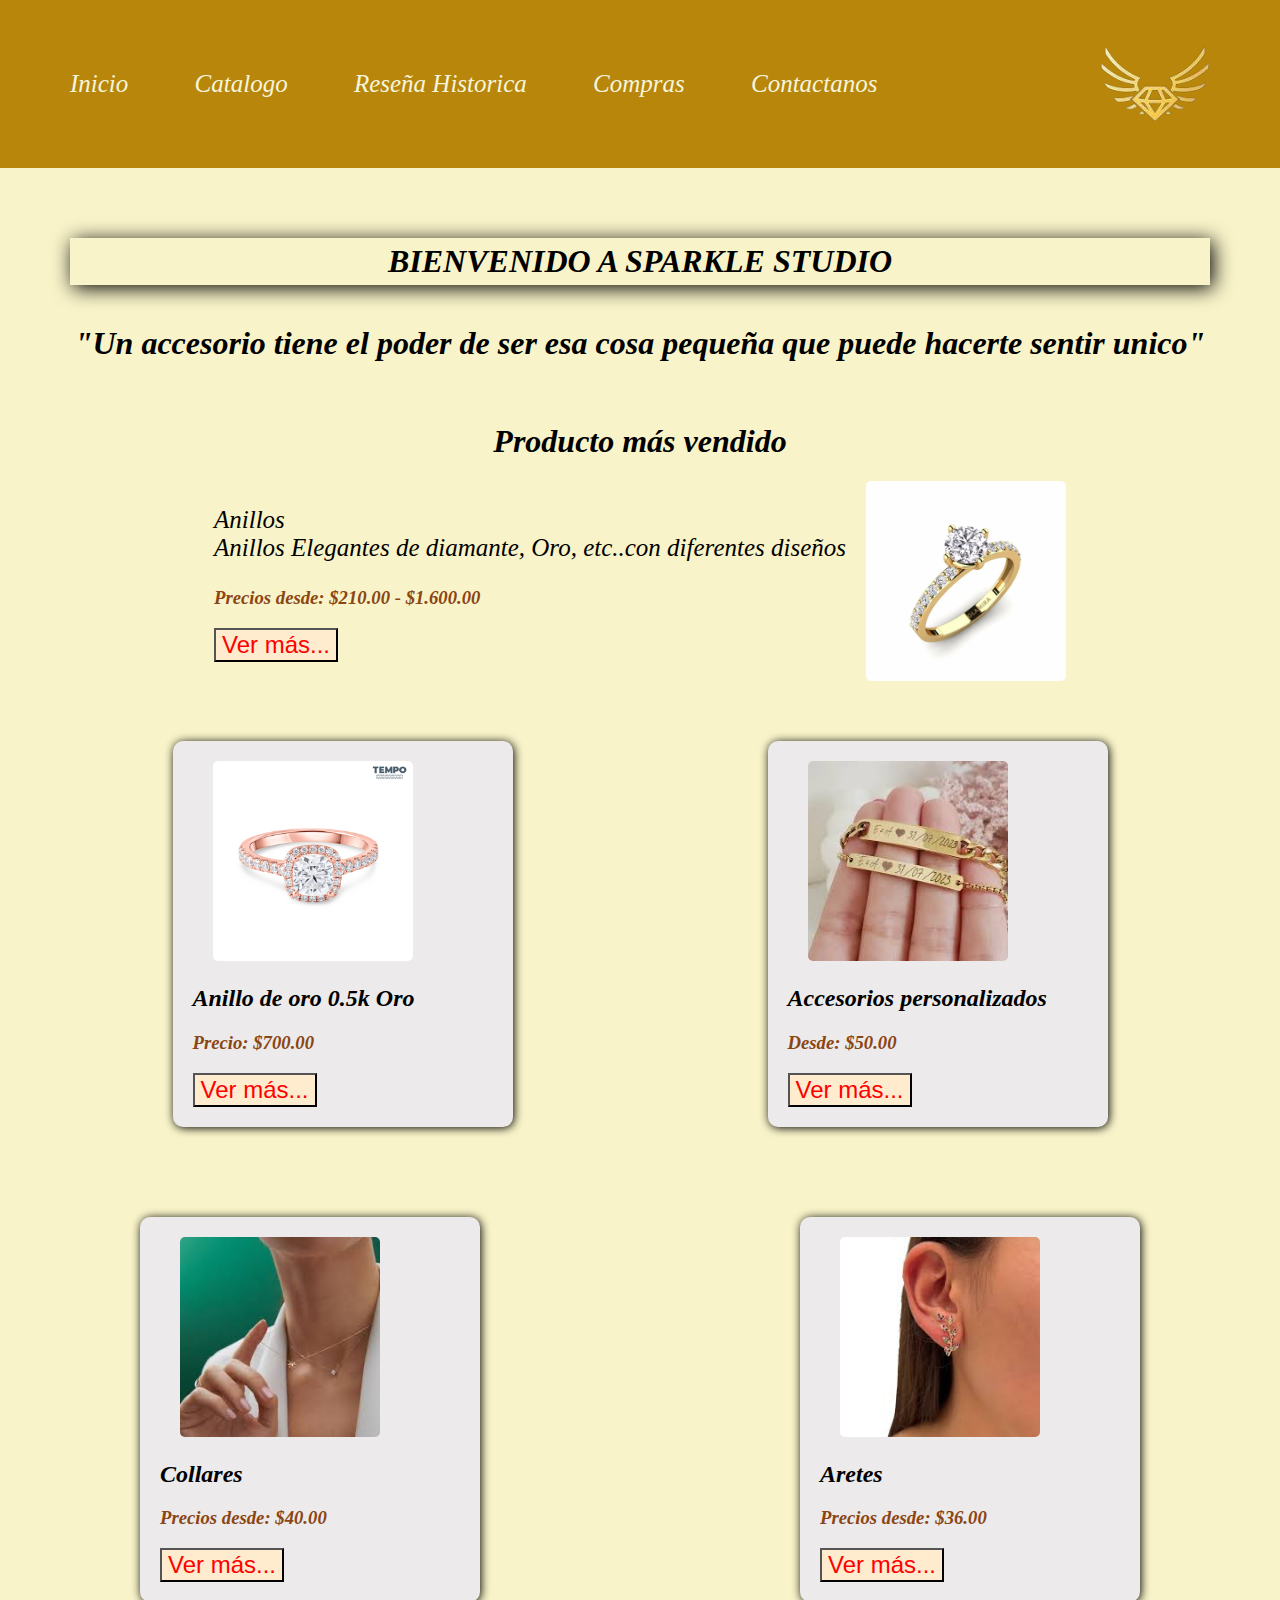
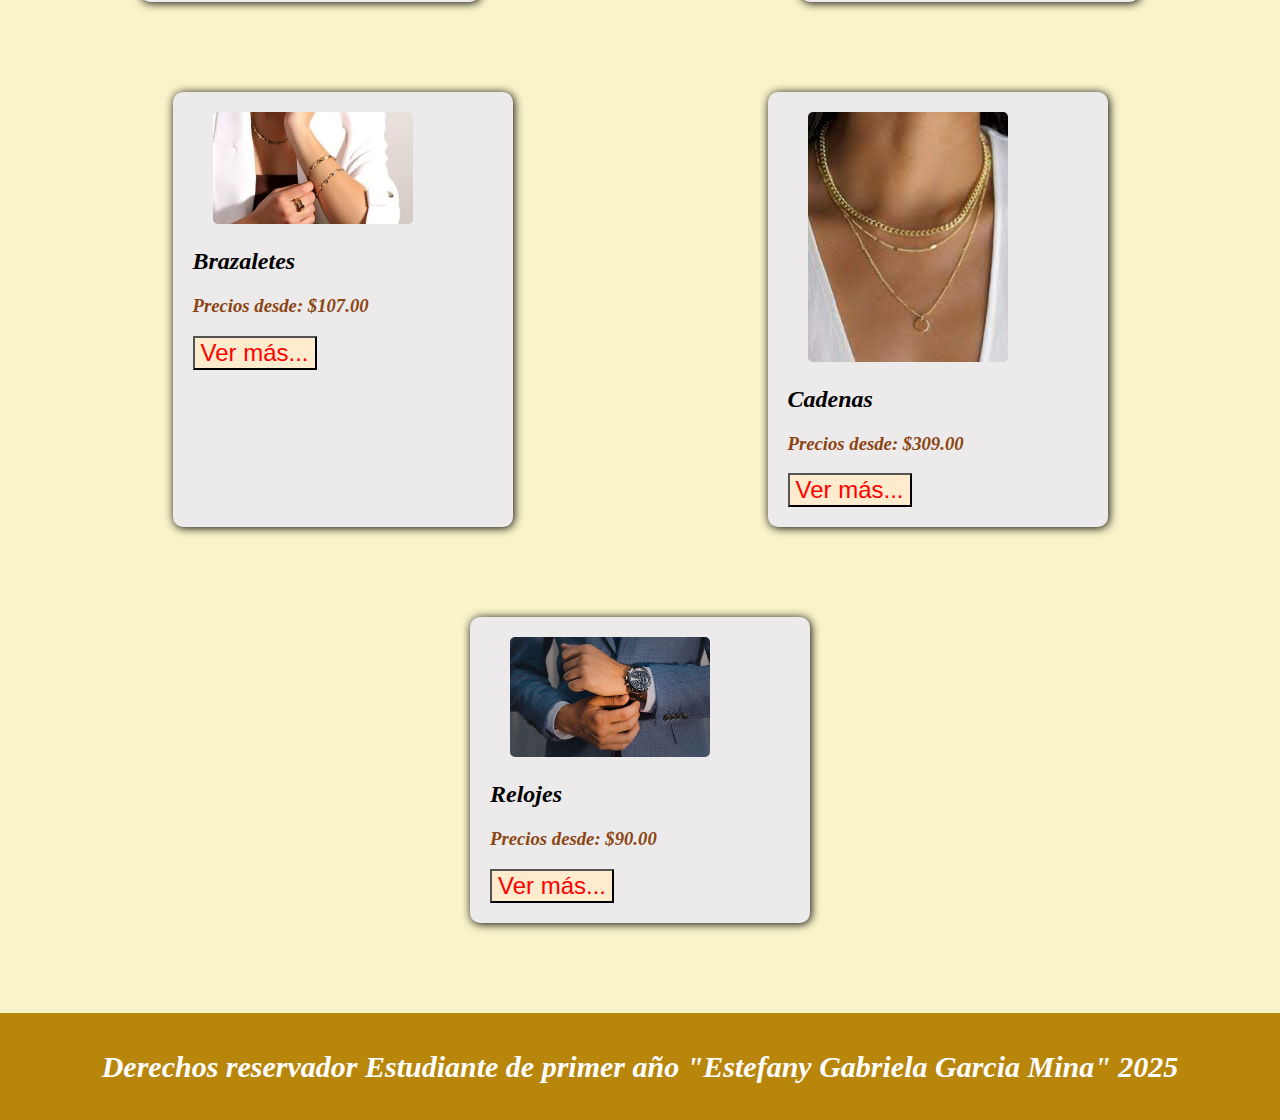
<file: Pag/Index.html>
<!DOCTYPE html>
<html lang="en">
<head>
    <meta charset="UTF-8">
    <meta name="viewport" content="width=device-width, initial-scale=1.0">
    <title>Sparkle Studio</title>
    <link rel="stylesheet" href="../Style/Style.css">
    <link rel="shortcut icon" href="../Img/logo.jpg" type="image/x-icon">
</head>
<body>
    <header>
        <nav>
            <ul>
                <li> <a href="../Pag/Index.html ">Inicio</a> </li>
                <li> <a href="../Pag/catalogo.html "> Catalogo</a> </li>
                <li> <a href="../Pag/reseñahistorica.html"> Reseña Historica</a> </li>
                <li> <a href="#">Compras</a> </li>
                <li> <a href="#">Contactanos</a> </li>
            </ul>
            <img src="../Img/elegant-luxury-diamond-gem-stone-with-wings-for-jewelry-boutique-store-logo-design-vector-removebg-preview.png" alt="Logo">
        </nav>
    </header>
    <main>
        <h1 class="h11">BIENVENIDO A SPARKLE STUDIO</h1>
        <h1> "Un accesorio tiene el poder de ser esa cosa pequeña que puede hacerte sentir unico"</h1>
        <br>
        <h1>Producto más vendido</h1>
        <section>
            <div>
            <p> Anillos<br>
             Anillos Elegantes de diamante, Oro, etc..con diferentes diseños</p>
             
            <h3>Precios desde: $210.00 - $1.600.00</h3>
        <button>
            <a href="#">Ver más...</a>
        </button>
    </div>
        <img src="../Img/yellow.avif" alt="Anillo">
       
        </section>
        <section class="Producto">

            <div class="productos">
                <img src="../Img/DSC_0001-24-2.jpg" alt="anillo">
                <h2>Anillo de oro 0.5k Oro</h2>
                <h3>Precio: $700.00</h3>
                <button>
                        <a href="../Pag/catalogo.html">Ver más...</a> 
                </button>

            </div>
            <div class="productos">
                <img src="../Img/personalizados.jpg" alt="personaizados">
                <h2>Accesorios personalizados</h2>
                <h3>Desde: $50.00</h3>
                <button>
                    <a href="../Pag/catalogo.html">Ver más...</a> 
               </button>

            </div>
            <div class="productos">
                <img src="../Img/collares.jpg" alt="collares">
                <h2>Collares</h2>
                <h3>Precios desde: $40.00</h3>
                <button>
                    <a href="../Pag/catalogo.html">Ver más...</a> 
                 </button>

            </div>
            <br>
            <div class="productos">
                <img src="../Img/aretes.jpg" alt="aretes">
                <h2>Aretes</h2>
                <h3>Precios desde: $36.00</h3>
                <button>
                    <a href="#">Ver más...</a> 
                </button>

            </div>
            <div class="productos">
                <img src="../Img/brazaletes.jpg" alt="brazaletes">
                <h2>Brazaletes</h2>
                <h3>Precios desde: $107.00</h3>
                <button>
                    <a href="../Pag/catalogo.html">Ver más...</a> 
                 </button>

            </div>
            <div class="productos">
                <img src="../Img/cadenas.jpg" alt="cadenas">
                <h2>Cadenas
                </h2>
                <h3>Precios desde: $309.00</h3>
                <button>
                    <a href="../Pag/catalogo.html">Ver más...</a> 
                 </button>

            </div>
            <div class="productos">
                <img src="../Img/relojes.jpg" alt="Relojes">
                <h2>Relojes
                </h2>
                <h3>Precios desde: $90.00</h3>
                <button>
                    <a href="../Pag/catalogo.html">Ver más...</a> 
                 </button>

            </div>


        </section>
    </main>
    <footer>
        <h2>Derechos reservador Estudiante de primer año "Estefany Gabriela Garcia Mina" 2025</h2>
    </footer>
</body>
</html>
</file>
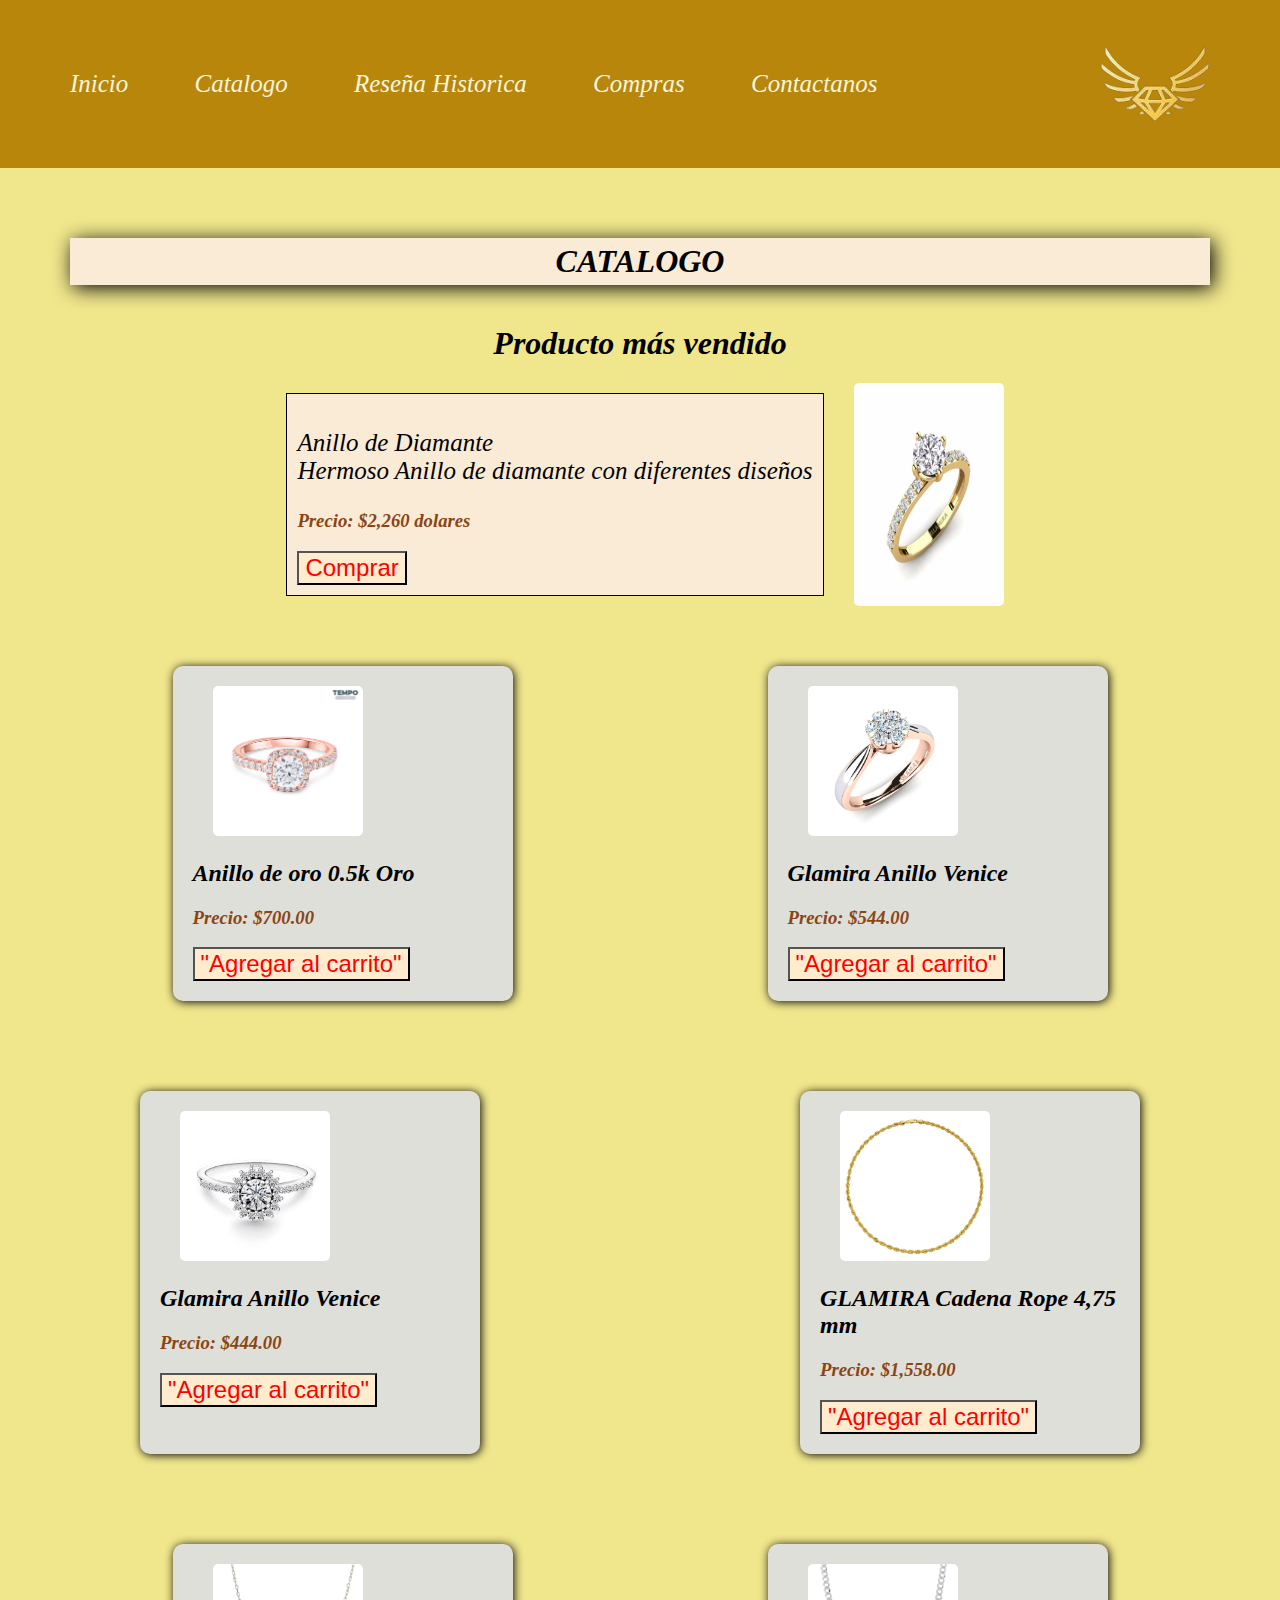
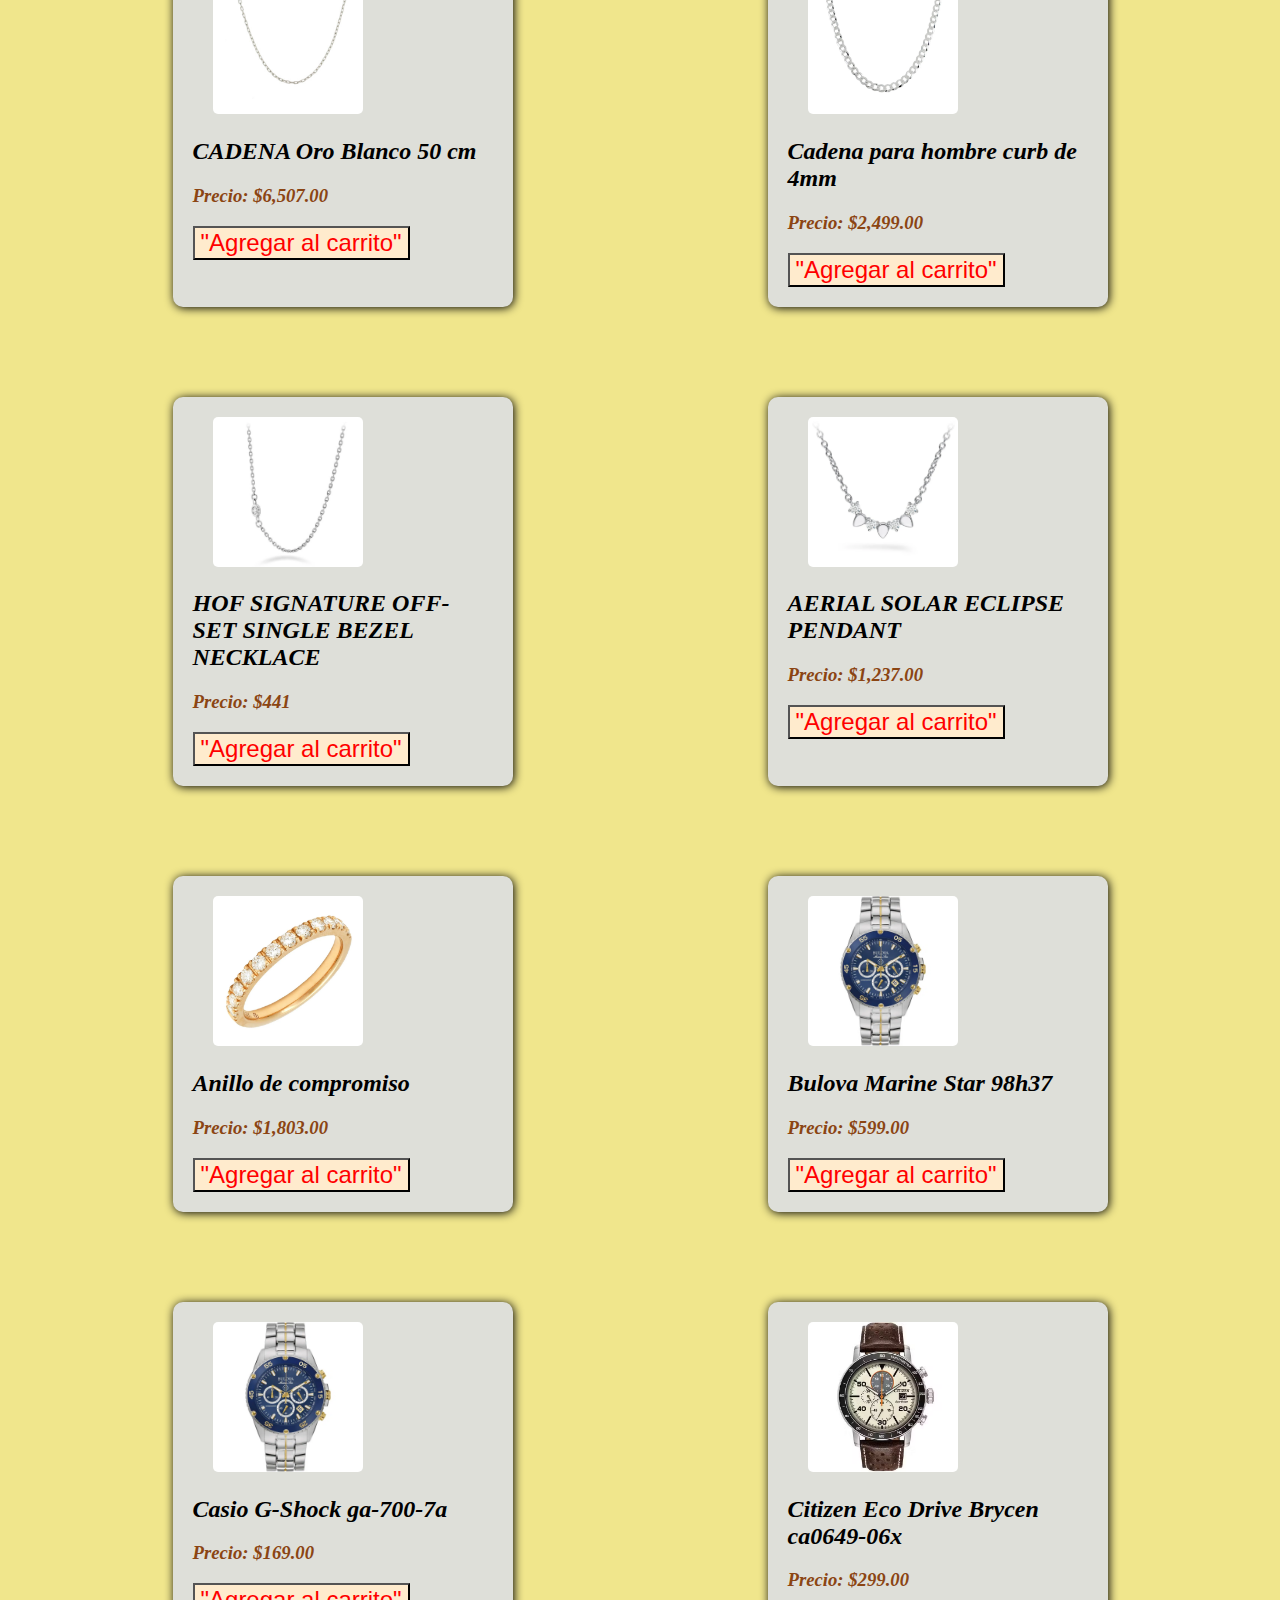
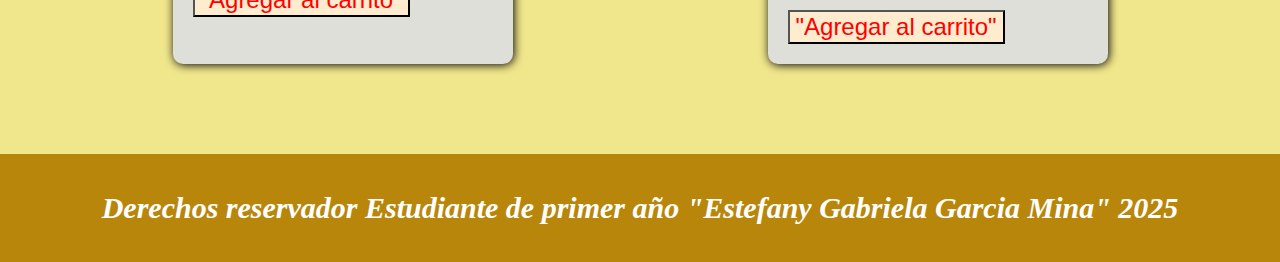
<file: Pag/catalogo.html>
<!DOCTYPE html>
<html lang="en">
<head>
    <meta charset="UTF-8">
    <meta name="viewport" content="width=device-width, initial-scale=1.0">
    <title>Document</title>
    <title>catalogo</title>
    <link rel="stylesheet" href="../Style/StyleC.css">
    <link rel="shortcut icon" href="../Img/logo.jpg" type="image/x-icon">
</head>
<body>
    <header>
        <nav>
            <ul>
                <li> <a href="../index.html ">Inicio</a> </li>
                <li> <a href="../Pag/catalogo.html "> Catalogo</a> </li>
                <li> <a href="../Pag/reseñahistorica.html"> Reseña Historica</a> </li>
                <li> <a href="#">Compras</a> </li>
                <li> <a href="#">Contactanos</a> </li>
            </ul>
            <img src="../Img/elegant-luxury-diamond-gem-stone-with-wings-for-jewelry-boutique-store-logo-design-vector-removebg-preview.png" alt="Logo">
        </nav>
    </header>
    <main>
        <h1 class="h11"> CATALOGO </h1>
        <h1>Producto más vendido</h1>
        <section>
            <div class="diiv">
            <p> Anillo de Diamante <br>
            Hermoso Anillo de diamante con diferentes diseños</p>
             
            <h3>Precio: $2,260 dolares</h3>
        <button>
            <a href="../Pag/catalogo.html">Comprar</a>
        </button>
    </div>
        <img src="../Img/yellow.avif" alt="Anillo">
       
        </section>
        <section class="Producto">

            <div class="productos">
                <img src="../Img/DSC_0001-24-2.jpg" alt="anillo">
                <h2>Anillo de oro 0.5k Oro</h2>
                <h3>Precio: $700.00</h3>
                <button>
                    <a href="#">"Agregar al carrito"</a> 
                 </button>

            </div>
            <div class="productos">
                <img src="../Img/red_white.webp" alt="anillo">
                <h2>Glamira Anillo Venice</h2>
                <h3>Precio: $544.00</h3>
                <button>
                    <a href="#">"Agregar al carrito"</a> 
                 </button>
            </div>
            <div class="productos">
                <img src="../Img/images.jpg" alt="anillo">
                <h2>Glamira Anillo Venice</h2>
                <h3>Precio: $444.00</h3>
                <button>
                    <a href="#">"Agregar al carrito"</a> 
                 </button>
            </div>
            <br>
            <div class="productos">
                <img src="../Img/cadena.webp" alt="cadena">
                <h2>GLAMIRA Cadena Rope 4,75 mm</h2>
                <h3>Precio: $1,558.00</h3>
                <button>
                    <a href="#">"Agregar al carrito"</a> 
                 </button>
            </div>
            <div class="productos">
                <img src="../Img/cd685-50-400x400.jpg" alt="cadena">
                <h2>CADENA Oro Blanco 50 cm</h2>
                <h3>Precio: $6,507.00</h3>
                <button>
                    <a href="#">"Agregar al carrito"</a> 
                 </button>
            </div>
            <div class="productos">
                <img src="../Img/CadenaCurb4mm.webp" alt="cadena">
                <h2>Cadena para hombre curb de 4mm
                </h2>
                <h3>Precio: $2,499.00</h3>
                <button>
                    <a href="#">"Agregar al carrito"</a> 
                 </button>
            </div>

            <div class="productos">
                <img src="../Img/hof.webp" alt="cadena">
                <h2>HOF SIGNATURE OFF-SET SINGLE BEZEL NECKLACE
                </h2>
                <h3>Precio: $441</h3>
                <button>
                    <a href="#">"Agregar al carrito"</a> 
                 </button>
            </div>

            <div class="productos">
                <img src="../Img/aerial.webp" alt="aerial">
                <h2>AERIAL SOLAR ECLIPSE PENDANT
                </h2>
                <h3>Precio: $1,237.00</h3>
                <button>
                    <a href="#">"Agregar al carrito"</a> 
                 </button>
            </div>
            <div class="productos">
                <img src="../Img/4s69dby.webp" alt="aerial">
                <h2> Anillo  de compromiso  </h2>
                <h3>Precio: $1,803.00</h3>
                <button>
                    <a href="#">"Agregar al carrito"</a> 
                 </button>
            </div>
            <div class="productos">
                <img src="../Img/bulova-98h37-imagen-768x768.png.webp" alt="bulova">
                <h2> Bulova Marine Star 98h37
                </h2>
                <h3>Precio: $599.00</h3>
                <button>
                    <a href="#">"Agregar al carrito"</a> 
                 </button>
            </div>

            <div class="productos">
                <img src="../Img/bulova-98h37-imagen-768x768.png.webp" alt="bulova">
                <h2> Casio G-Shock ga-700-7a
                </h2>
                <h3>Precio: $169.00</h3>
                <button>
                    <a href="#">"Agregar al carrito"</a> 
                 </button>
            </div>
            <div class="productos">
                <img src="../Img/citizen.avif" alt="citizen">
                <h2> Citizen Eco Drive Brycen ca0649-06x  </h2>
                <h3>Precio: $299.00</h3>
                <button>
                    <a href="#">"Agregar al carrito"</a> 
                 </button>
            </div>


        </section>
    </main>
    <footer>
        <h2>Derechos reservador Estudiante de primer año "Estefany Gabriela Garcia Mina" 2025</h2>
    </footer>
</body>
</html>
</file>
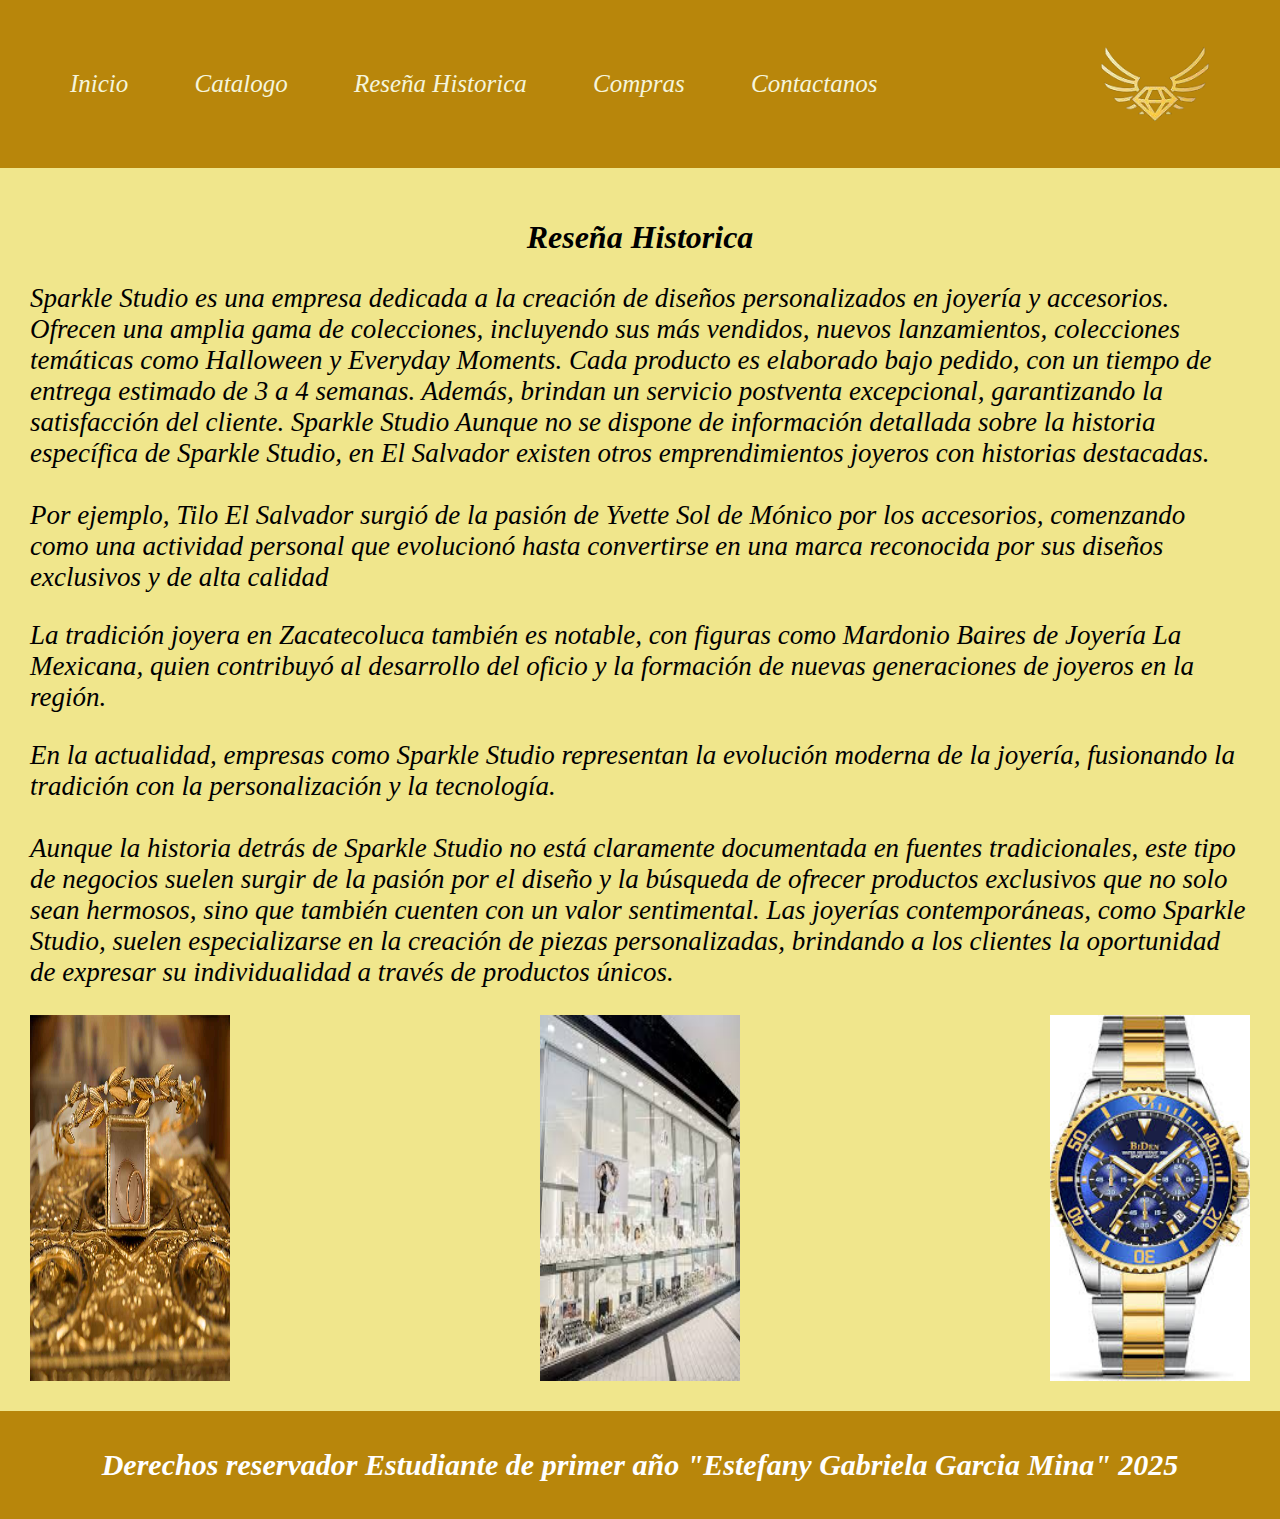
<file: Pag/reseñahistorica.html>
<!DOCTYPE html>
<html lang="en">
<head>
    <meta charset="UTF-8">
    <meta name="viewport" content="width=device-width, initial-scale=1.0">
    <title>Document</title>
    <link rel="stylesheet" href="../Style/StyleR.css">
    <link rel="shortcut icon" href="../Img/logo.jpg" type="image/x-icon">
</head>
<body>
    <header>
        <nav>
            <ul>
                <li> <a href="../index.html">Inicio</a> </li>
                <li> <a href="../Pag/catalogo.html "> Catalogo</a> </li>
                <li> <a href="../Pag/reseñahistorica.html"> Reseña Historica</a> </li>
                <li> <a href="#">Compras</a> </li>
                <li> <a href="#">Contactanos</a> </li>
            </ul>
            <img src="../Img/elegant-luxury-diamond-gem-stone-with-wings-for-jewelry-boutique-store-logo-design-vector-removebg-preview.png" alt="Logo">
        </nav>
    </header>
<main>
    <h1>Reseña Historica</h1>
    <p> Sparkle Studio es una empresa dedicada a la creación de diseños personalizados en joyería y accesorios. Ofrecen una amplia gama de colecciones, incluyendo sus más vendidos, nuevos lanzamientos, colecciones temáticas como Halloween y Everyday Moments. Cada producto es elaborado bajo pedido, con un tiempo de entrega estimado de 3 a 4 semanas. Además, brindan un servicio postventa excepcional, garantizando la satisfacción del cliente. ​
        Sparkle Studio
        
        Aunque no se dispone de información detallada sobre la historia específica de Sparkle Studio, en El Salvador existen otros emprendimientos joyeros con historias destacadas. <br> <br> Por ejemplo, Tilo El Salvador surgió de la pasión de Yvette Sol de Mónico por los accesorios, comenzando como una actividad personal que evolucionó hasta convertirse en una marca reconocida por sus diseños exclusivos y de alta calidad </p>
        <p> La tradición joyera en Zacatecoluca también es notable, con figuras como Mardonio Baires de Joyería La Mexicana, quien contribuyó al desarrollo del oficio y la formación de nuevas generaciones de joyeros en la región.  </p>
        <p>En la actualidad, empresas como Sparkle Studio representan la evolución moderna de la joyería, fusionando la tradición con la personalización y la tecnología. <br> <br>Aunque la historia detrás de Sparkle Studio no está claramente documentada en fuentes tradicionales, este tipo de negocios suelen surgir de la pasión por el diseño y la búsqueda de ofrecer productos exclusivos que no solo sean hermosos, sino que también cuenten con un valor sentimental. Las joyerías contemporáneas, como Sparkle Studio, suelen especializarse en la creación de piezas personalizadas, brindando a los clientes la oportunidad de expresar su individualidad a través de productos únicos.</p>
        <div>
        <img src="../Img/Cabecera-post-clases-de-joyeria.jpg" alt="cabecera" class="imgg"> 
        <img src="../Img/images (1).jpg" alt="" class="imgg">
        <img src="../Img/descarga.jpg" alt="" class="imgg">
    </div>
</main>
    <footer>
        <h2>Derechos reservador Estudiante de primer año "Estefany Gabriela Garcia Mina" 2025</h2>
    </footer>
</body>
</html>
</file>
<file: Style/Style.css>
body {
    padding: 0px;
    margin: 0px;
    background-color: rgb(248, 243, 200);
    font-family: "PT Serif", serif;
    font-weight: 400;
    font-style: italic;
}
header{
    background-color: darkgoldenrod;
    text-align: center;
}
nav{
    display: flex;
justify-content: space-between;
align-items: center;
}
nav li{ 
    display: inline;
    font-size: 25px;
    padding: 30px;
}
nav a{
    text-decoration: none;
    color: beige;
}
nav a:hover{
    text-decoration: underline red;
}
nav img{
    width: 250px;
}
main{
    padding: 30px;
}
.h11{
    box-shadow: 3px 3px 20px;
    margin: 40px;
    padding: 5px;
}
h1{
    text-align: center;
}
section{
    display: flex;
    justify-content: center;
    
}
div{
    flex-direction: column;
}
div p{
    font-size: 25px;
}
div h3{
    color:saddlebrown;
}
div button{
    background-color:blanchedalmond;
    font-size: 24px;
}
div button a{
    text-decoration: none;
    color: red;
}
section img{
    width: 200px;
    margin-left: 20px;
    border-radius: 5px;
}
.Producto{
    display: flex;
    flex-wrap: wrap;
    justify-content: space-around ;
    padding: 30px;
    gap: 30px;

}
.productos{
    margin: 30px;
    width: 300px;
    border-radius: 10px;
    padding: 20px;
    overflow: hidden;
    background-color: rgb(236, 234, 234);
    box-shadow: 1px 1px 10px black;

}
.productos:hover{
    background-color: rgb(238, 243, 212);
    box-shadow: 0px 5px 15px black;
    transform: scale(1.05);
}
footer{
    background-color:darkgoldenrod ;
    font-size: 20px;
    padding: 12px;
    text-align: center;
    color: white;
}
</file>
<file: Style/StyleC.css>
body {
    padding: 0px;
    margin: 0px;
    background-color: khaki;
    font-family: "PT Serif", serif;
    font-weight: 400;
    font-style: italic;
}
header{
    background-color: darkgoldenrod;
    text-align: center;
}
nav{
    display: flex;
justify-content: space-between;
align-items: center;
}
nav li{ 
    display: inline;
    font-size: 25px;
    padding: 30px;
}
nav a{
    text-decoration: none;
    color: beige;
}
nav a:hover{
    text-decoration: underline red;
}
nav img{
    width: 250px;
}
main{
    padding: 30px;
}
.h11{
    box-shadow: 3px 3px 20px;
    margin: 40px;
    padding: 5px;
    background-color: antiquewhite;
}
h1{
    text-align: center;
}
section{
    display: flex;
    justify-content: center;
    
}
.diiv{
    flex-direction: column;
    border: 1px solid black;
    background-color: antiquewhite;
    padding: 10px;
    margin: 10px;
}
div p{
    font-size: 25px;
}
div h3{
    color:saddlebrown;
}
div button{
    background-color:blanchedalmond;
    font-size: 24px;
}
div button a{
    text-decoration: none;
    color: red;
}
section img{
    width: 150px;
    margin-left: 20px;
    border-radius: 5px;
    text-align: center;
    
}
.Producto{
    display: flex;
    flex-wrap: wrap;
    justify-content: space-around ;
    padding: 30px;
    gap: 30px;

}
.productos{
    margin: 30px;
    width: 300px;
    border-radius: 10px;
    padding: 20px;
    overflow: hidden;
    background-color: rgb(222, 223, 217);
    box-shadow: 1px 1px 10px black;

}
.productos:hover{
    background-color: lightgray;
    box-shadow: 0px 5px 15px black;
    transform: scale(1.05);
}
footer{
    background-color:darkgoldenrod ;
    font-size: 20px;
    padding: 12px;
    text-align: center;
    color: white;
}
</file>
<file: Style/StyleR.css>
body {
    padding: 0px;
    margin: 0px;
    background-color: khaki;
    font-family: "PT Serif", serif;
    font-weight: 400;
    font-style: italic;

}
header{
    background-color: darkgoldenrod;
    text-align: center;
}
nav{
    display: flex;
justify-content: space-between;
align-items: center;
}
nav li{ 
    display: inline;
    font-size: 25px;
    padding: 30px;
}
nav a{
    text-decoration: none;
    color: beige;
}
nav a:hover{
    text-decoration: underline red;
}
nav img{
    width: 250px;
}
main{
    padding: 30px;
}
h1{
    text-align: center;
}
p{
    font-size: 27PX;
}
div{
    display: flex;
    flex-wrap: wrap ;
    justify-content: space-between;
}
.imgg{
   width:200px;
}
footer{
    background-color:darkgoldenrod ;
    font-size: 20px;
    padding: 12px;
    text-align: center;
    color: white;
}
</file>
